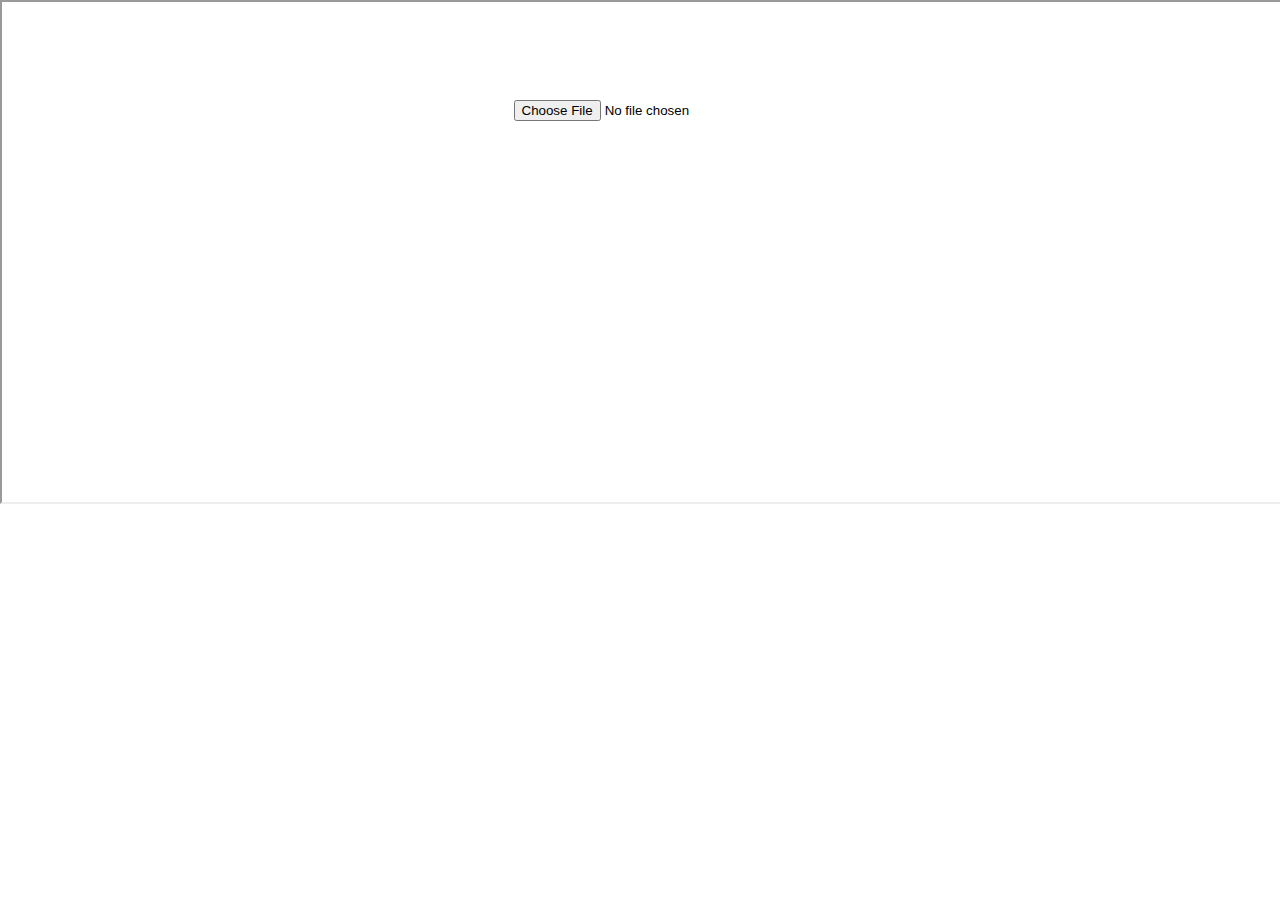
<file: src/index.html>
<!DOCTYPE html PUBLIC "-//W3C//DTD XHTML 1.1//EN" "http://www.w3.org/TR/xhtml11/DTD/xhtml11.dtd">
<html xmlns="http://www.w3.org/1999/xhtml">
<!-- 
/**
 * @author			Ahmed Nuaman (http://www.ahmednuaman.com)
 * @langversion		1.1
 * 
 * This work is licenced under the Creative Commons Attribution-Share Alike 2.0 UK: England & Wales License. 
 * To view a copy of this licence, visit http://creativecommons.org/licenses/by-sa/2.0/uk/ or send a letter 
 * to Creative Commons, 171 Second Street, Suite 300, San Francisco, California 94105, USA.
*/
-->
<head>
	<meta http-equiv="content-type" content="text/html;charset=UTF-8" />
	<script type="text/javascript" src="http://www.google.com/jsapi"></script>
	<script type="text/javascript">
	<!--
		var flash;
	
		function embedFlash()
		{
			$('#uploadDiv').hide();
			$('#youtubeIframe').hide();
			
			swfobject.embedSWF( 'App.swf', 'flash', '100%', '500', '9.0.0' , '', { 'gdataKey': 'AI39si4HuPnSXhdorc6F4MEXY-RAqJgq-FOTAW-g-KyllrDynkaH2GlSNNXRPJHsT28keswdSEd81FnrqibMnp2TDLtg5oTLQA' }, { 'menu': 'false' }, { 'id': 'flashApp' } );
			
			flash = document.getElementById( 'flashApp' );
		}
		
		function doLogin()
		{
			debug( 'doing loging' );
			
			$('#youtubeAuthForm').submit();
			
			$('#youtubeIframe').show();
		}
		
		function handleLogin(token)
		{
			$('#youtubeIframe').hide();
			
			flash.handleLoginComplete( token );
		}
		
		function showUpload(url, token)
		{
			$('#uploadDiv').show();
			
			$('#youtubeUploadForm').attr( 'action', url + '?nexturl=http://localhost:9852/upload-response.html' );
			
			$('#youtubeUploadForm input[name=token]').val( token );
		}
		
		function doUpload()
		{
			$('#uploadDiv').hide();
			
			$('#youtubeUploadForm').submit();
			
			$('#youtubeIframe').show();
		}
		
		function handleUpload(videoId)
		{
			$('#youtubeIframe').hide();
			
			flash.handleUploadComplete( videoId );
		}
		
		function debug(msg)
		{
			$('#debug').append( msg + '<br />' );
		}
		
		google.setOnLoadCallback( embedFlash );
		
		google.load( 'jquery', 		'1' );
		google.load( 'swfobject', 	'2' );
	-->
	</script>
	<style type="text/css" media="screen">
	<!--
		html, body
		{
			margin: 0;
			padding: 0;
			width: 100%;
			height: 100%;
		}
		.hide 
		{
			display: none;
			visibility: hidden;
		}
		#uploadDiv
		{
			position: absolute;
			display: block;
			top: 100px;
			width: 100%;
			text-align: center;
		}
		#youtubeIframe 
		{
			position: absolute;
			top: 0;
		}
	-->
	</style>
	<title>YouTube Auth Test</title>
</head>
<body>
	<div id="flash"></div>
	
	<form id="youtubeAuthForm" action="https://www.google.com/accounts/AuthSubRequest" method="post" target="youtubeIframe" class="hide">
		<input type="hidden" name="next" value="http://localhost:9852/auth-response.html#path/to/flash" />
		<input type="hidden" name="scope" value="http://gdata.youtube.com" />
		<input type="hidden" name="session" value="0" />
		<input type="hidden" name="secure" value="0" />
	</form>
	
	<div id="uploadDiv">
		<form id="youtubeUploadForm" action="" method="post" enctype="multipart/form-data" target="youtubeIframe">
			<input type="file" name="file" value="" />
			<input type="hidden" name="token" value="" />
		</form>
	</div>
	
	<iframe name="youtubeIframe" id="youtubeIframe" width="100%" height="500"></iframe>
	
	<div id="debug">
		
	</div>
</body>
</html>
</file>
